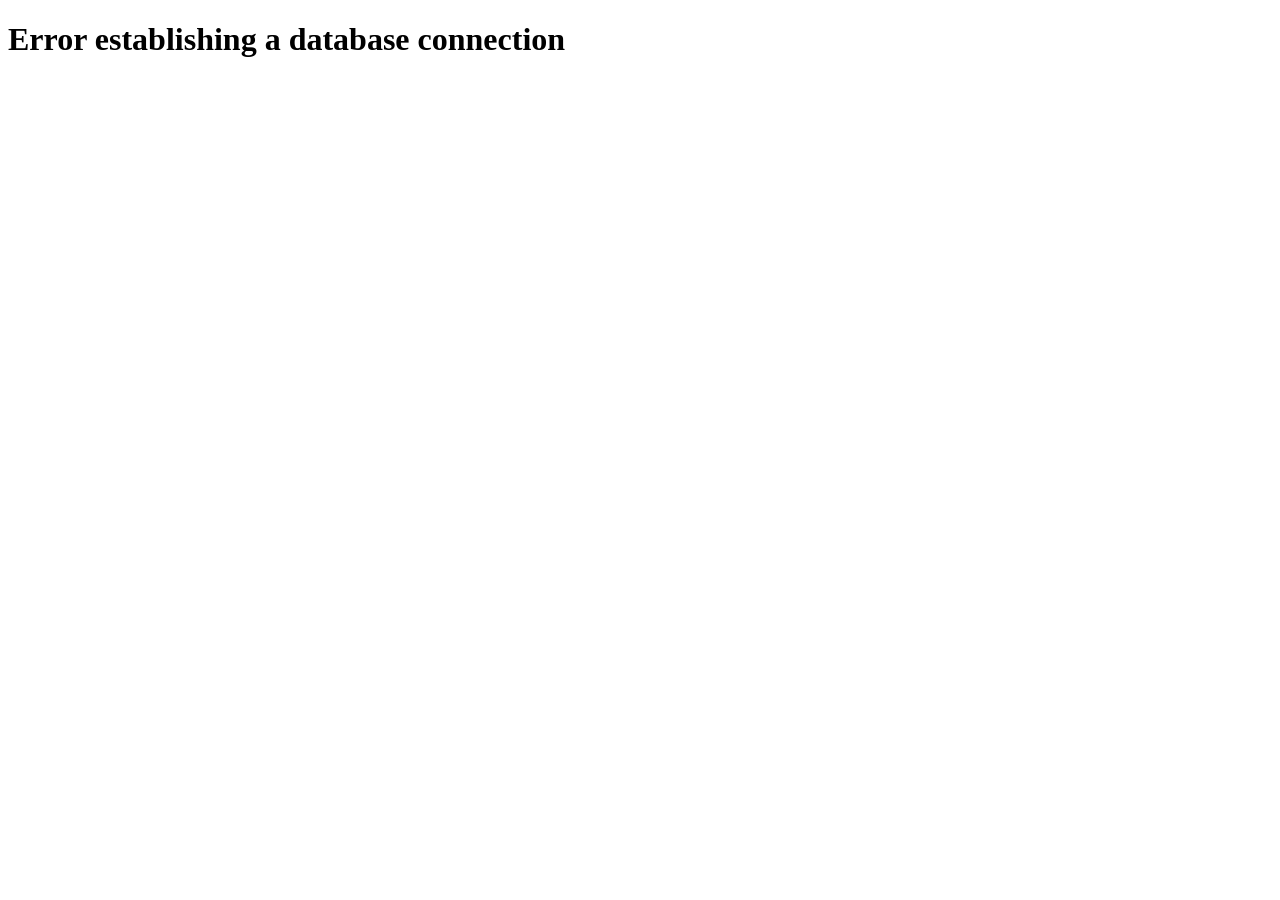
<file: themes.khaitawng.com/Branten/fonts/glyphicons-halflings-regular-2.html>
<!DOCTYPE html>
<html xmlns="http://www.w3.org/1999/xhtml">
<head>
<meta http-equiv="Content-Type" content="text/html; charset=utf-8" />
	<title>Database Error</title>

</head>
<body>
	<h1>Error establishing a database connection</h1>
</body>
</html>
</file>
